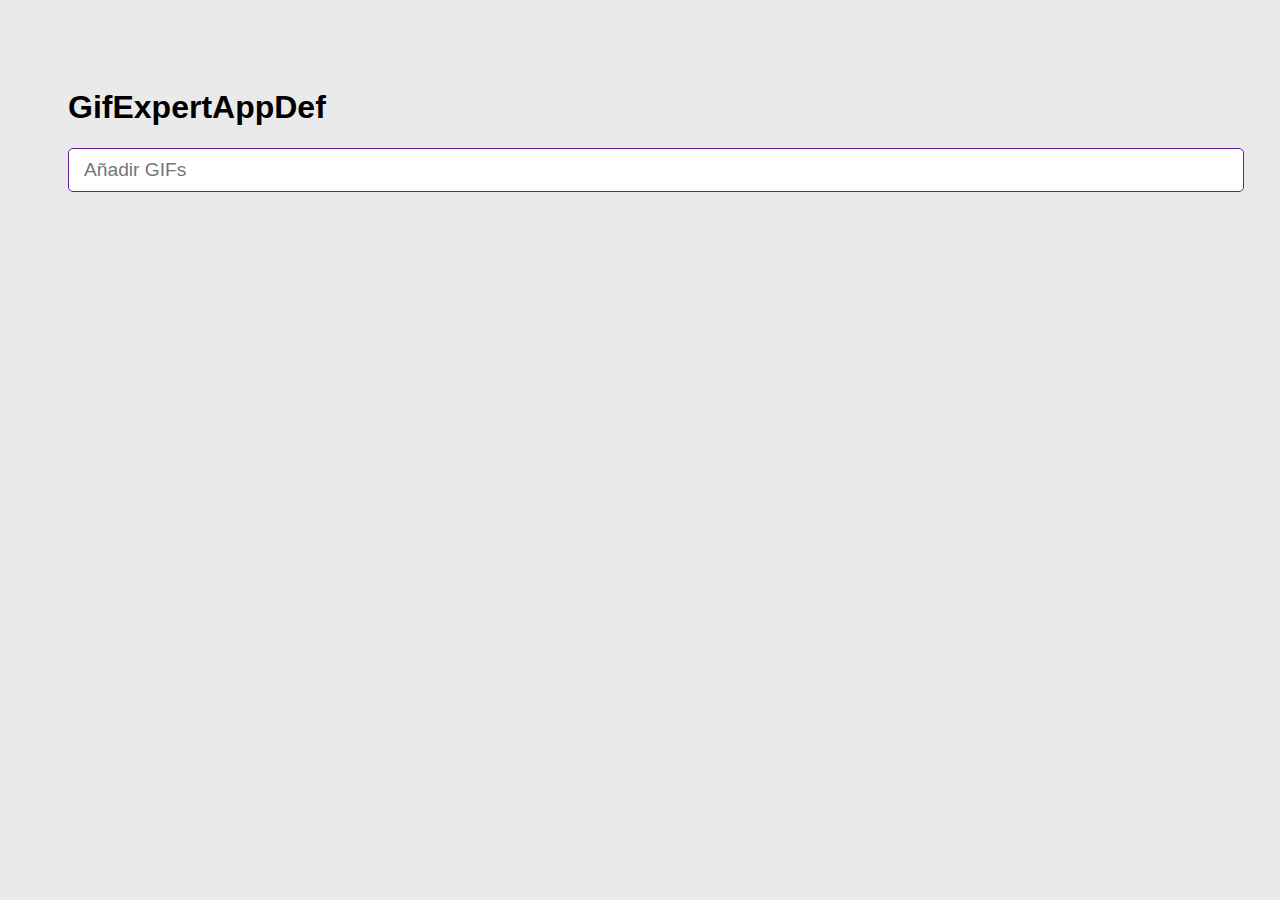
<file: docs/index.html>
<!doctype html>
<html lang="en">
  <head>
    <meta charset="UTF-8" />
    <link rel="icon" type="image/svg+xml" href="./assets/culo2-CxEvLMse.png" />
    <meta name="viewport" content="width=device-width, initial-scale=1.0" />
    <title>Giff Expert</title>
    <script type="module" crossorigin src="./assets/index-CNRrhjPZ.js"></script>
    <link rel="stylesheet" crossorigin href="./assets/index-Cf3uXMJN.css">
  </head>
  <body>
    <div id="root"></div>
  </body>
</html>
</file>
<file: docs/assets/index-Cf3uXMJN.css>
*{font-family:Helvetica,Arial,sans-serif;background-color:#eaeaea}body{padding:60px}input{background-color:#fff;border-radius:5px;border:1px solid rgb(97,32,158);color:#000;font-size:1.2rem;outline:none;padding:10px 15px;width:100%}h2{font-size:1.5rem}h3{font-size:3rem;margin-bottom:5px}.card-grid{display:flex;flex-direction:row;flex-wrap:wrap;justify-content:center}.card{align-content:center;align-items:center;background-color:#fff;border-radius:10px;box-shadow:0 3px 5px #00000008;display:flex;flex-direction:column;height:0%;justify-content:center;margin-bottom:20px;margin-right:20px;overflow:hidden}.card-title{background-color:#fff;flex:1;font-size:1.5rem;margin-top:5px;padding:5px 20px 0;text-align:center}.card-image{width:100%}
</file>
